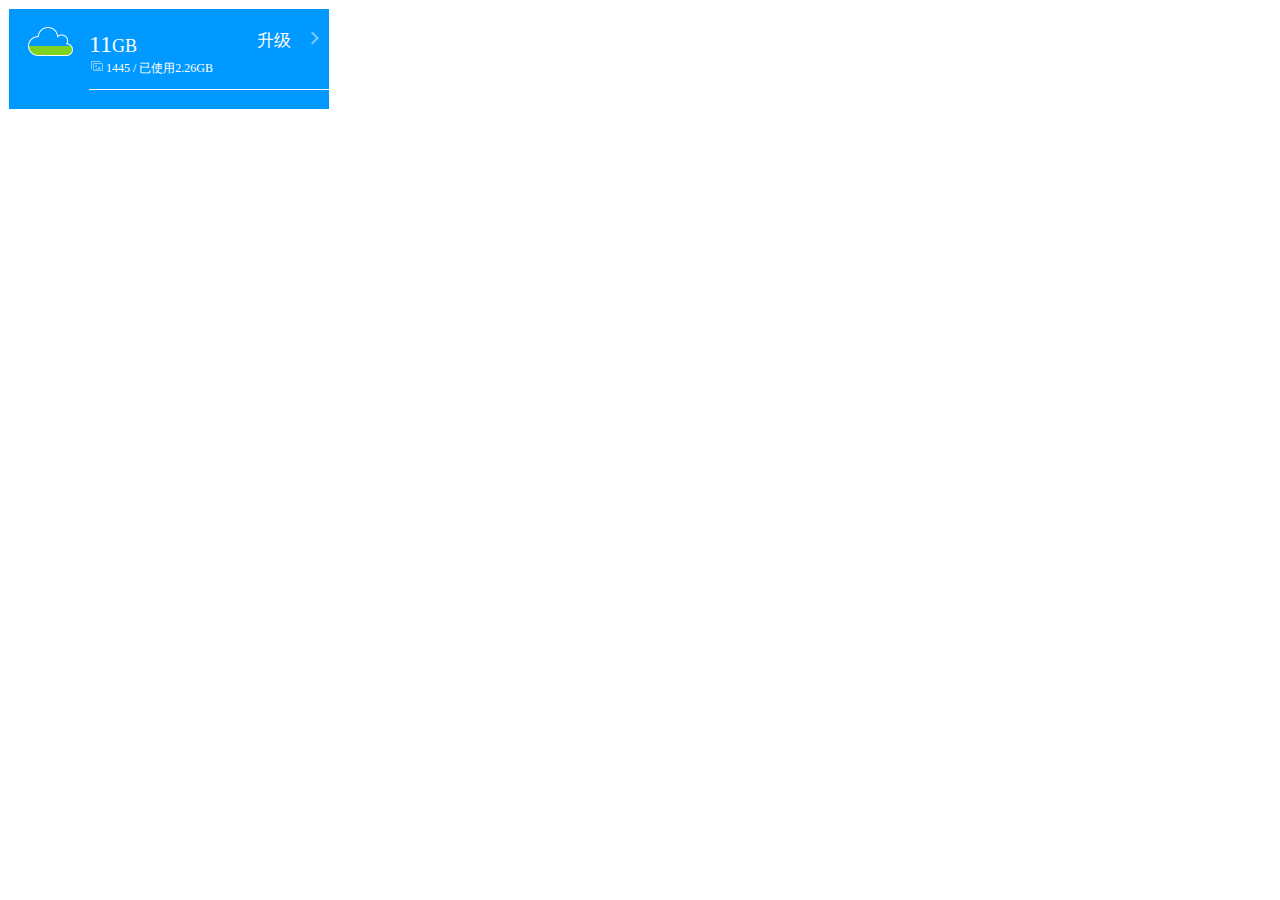
<file: XML/ATCloudInfoView/index.html>
<!doctype html>
<html>
<head>
<link type="text/css" rel="stylesheet" href="main.css" />
</head>
<body>
<div id="main" class="UIView">
	<button id="cloudButton">
	<div id="cloudBgView"></div>
	<img id="cloudImageView" src="image/cloud@2x.png" />
	<div id="cloudSpaceLabel" class="RTLabel" parent="cloudView">
		<font style="font-family:GothamBold;font-size:24px;" color='#FFFFFF'>11</font><font style="font-family:GothamBold;font-size:18px;" color='#FFFFFF'>GB</font>
	</div>
	<img id="cloudPhotoImageView" src="image/photos-count@2x.png" />
	<div id="cloudSubTitle" class="UILabel" parent="cloudView">1445 / 已使用2.26GB</div>
	<div id="upgradeLabel" class="UILabel" parent="cloudView">升级</div>
	<img id="arrowImageView" src="image/arrow-right-white@2x.png" />
	<div id="whiteLine"></div>
	</button>
</div>

</body>
</html>
</file>
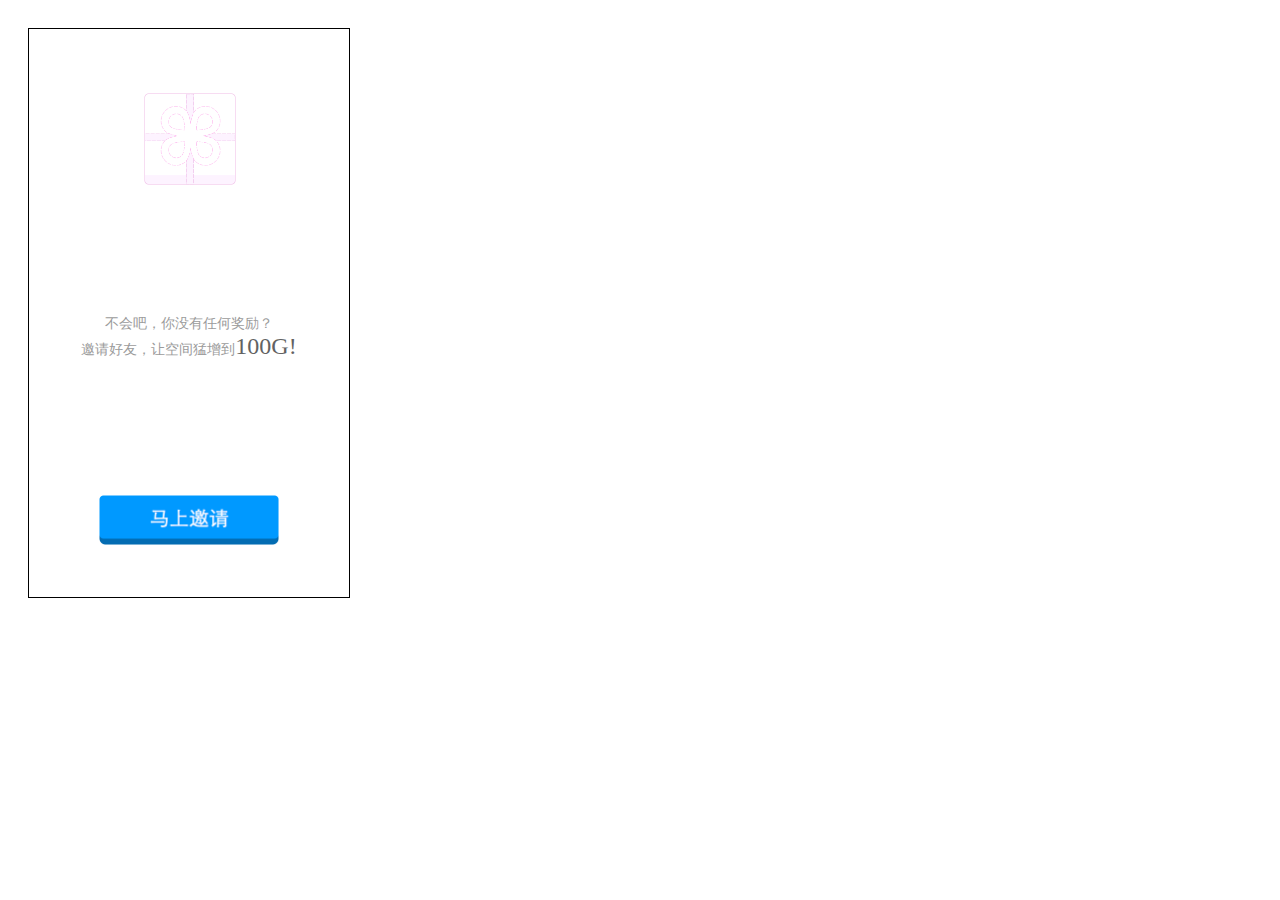
<file: XML/ATNoRewardView/index.html>
<!doctype html>
<html>
<head>
<link type="text/css" rel="stylesheet" href="main.css" />
</head>
<body class="UIView">
<div id="main">
<img id="giftImageView" class="UIImageView" src="image/reward_gift_none.png" type="aaa" />
<div id="rewardLabel" class="RTLabel" text="no reward history"><font style="font-family:HelveticaNeue-light;font-size:14px;"  color='#9B9B9B'>不会吧，你没有任何奖励？<br>邀请好友，让空间猛增到</font><font style="font-family:HelveticaNeue-light;font-size:24px;" color='#626262'>100G!</font></div>
<button id="inviteButton" class="UIButton" parent="rewardLabel" src="" type="button"></button>
</div>
</body>
</html>
</file>
<file: XML/ATCloudInfoView/main.css>
@CHARSET "GB18030";

body
{
	margin:9px 0 0 9px;
	position:absolute;
/* 	border:1px solid #000;
	left:0px;
	top:0px;
	width:320px;
	height:250px; */
}

div,img,button
{
}

#cloudView
{
	position:absolute;
	left:0px;
	top:0px;
	width:320px;
	height:100px;
	background-color:#0099ff;
}

#cloudButton
{
	position:absolute;
	left:0px;
	top:0px;
	width:320px;
	height:100px;
	background-color:#0099ff;
	border:0px;
}

#cloudBgView
{
	position:absolute;
	left:19px;
	top:37px;
	width:44px;
	height:10px;
	background-color:#7ed321;
}

#cloudImageView
{
	position:absolute;
	left:19px;
	top:18px;
	width:45px;
	height:29px;
}

#cloudSpaceLabel
{
	position:absolute;
	left:80px;
	top:22px;
	width:200px;
	height:24px;
	text-align:left;
}

#cloudPhotoImageView
{
	position:absolute;
	left:82px;
	top:52px;
	width:12px;
	height:10px;
}

#cloudSubTitle
{
	position:absolute;
	left:97px;
	top:51px;
	width:200px;
	height:12px;
	font-family:HelveticaNeue-light;
	font-size:12px;
	color:#ffffff;
	text-align:left;
}

#upgradeLabel
{
	position:absolute;
	left:200px;
	top:20px;
	width:82px;
	height:19px;	
	font-size:17px;
	color:#ffffff;
	text-align:right;
	font-family:HelveticaNeue-light;
}

#arrowImageView
{
	position:absolute;
	left:297px;
	top:20px;
	width:18px;
	height:18px;	
}

#whiteLine
{
	position:absolute;
	left:80px;
	top:80px;
	width:240px;
	height:0.5px;
	background-color:#ffffff;
}
</file>
<file: XML/ATNoRewardView/main.css>
@CHARSET "GB18030";

#main
{
	position:relative;
	border:1px solid #000;
	left:20px;
	top:20px;
	width:320px;
	height:568px;
}

#giftImageView
{
position:relative;
left:115px;
top:64px;
width:91.5px;
height:91.5px;
}

#rewardLabel
{
	position:relative;
left:0px;
top:189.5px;
width:320px;
height:100px;
text-align:center
}

#inviteButton
{
position:relative;
left:70px;
top:270px;
width:180px;
height:50px;
background-color:#fff;
background-image:url(image/reward_none_bn.png);
background-size:180px 50px;
border:0px;
font-family:HelveticaNeue-light;
font-size:14px;
color:#ffffff;
}
</file>
